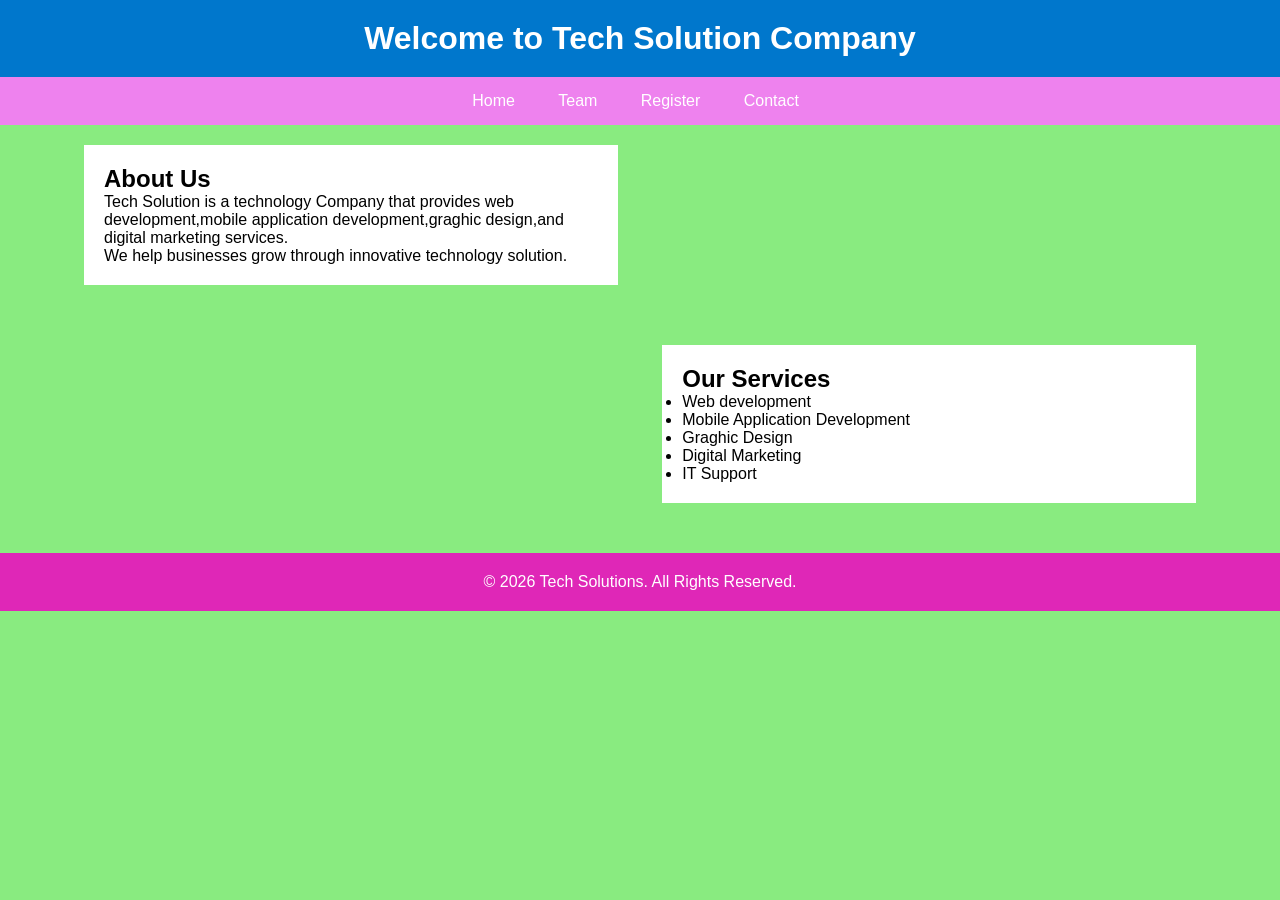
<file: index.html>
<!DOCTYPE html>
<html lang="en">
<head>
    <meta charset="UTF-8">
    <meta name="viewport" content="width=device-width, initial-scale=1.0">
    <title>Home</title>
    <link rel="stylesheet" href="style.css">
</head>
<body>
    <header>
        <h1>Welcome to Tech Solution Company</h1>
    </header>
    <nav>
        <a href="index.html">Home</a>&nbsp;&nbsp;
        <a href="team.html">Team</a>&nbsp;&nbsp;
        <a href="registration.html">Register</a>&nbsp;&nbsp;
        <a href="contact.html">Contact</a>&nbsp;&nbsp;
    </nav>
    <div class="container">
        <div class="left">
            <h2>About Us</h2>
            <p>Tech Solution is a technology Company that provides web development,mobile application development,graghic design,and digital marketing services.<br>We help businesses grow through innovative technology solution.</p>

        </div>
        <div class="right">
            <h2>Our Services</h2>
            <ul>
                <li>Web development</li>
                <li>Mobile Application Development</li>
                <li>Graghic Design</li>
                <li>Digital Marketing</li>
                <li>IT Support</li>
            </ul>

        </div>
    </div>
    <footer>
        <p>&copy; 2026 Tech Solutions. All Rights Reserved.</p>
    </footer>
</body>
</html>
</file>
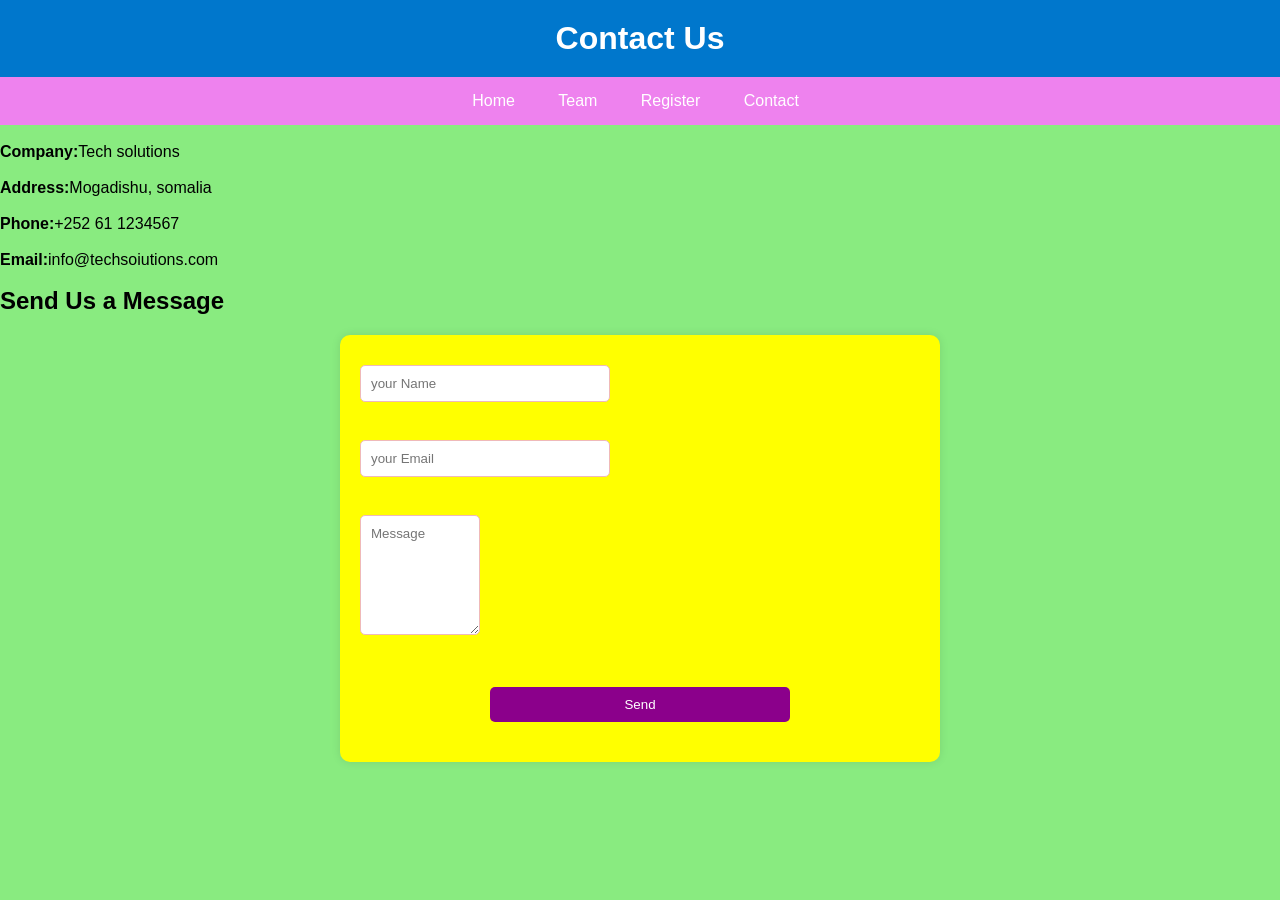
<file: contact.html>
<!DOCTYPE html>
<html lang="en">
<head>
    <meta charset="UTF-8">
    <meta name="viewport" content="width=device-width, initial-scale=1.0">
    <title>Contact</title>
    <link rel="stylesheet" href="style.css">
</head>
<body>
    <header>
       <h1>Contact Us</h1>  
    </header>
    <nav>
        <a href="index.html">Home</a>&nbsp;&nbsp;
        <a href="team.html">Team</a>&nbsp;&nbsp;
        <a href="registration.html">Register</a>&nbsp;&nbsp;
        <a href="contact.html">Contact</a>&nbsp;&nbsp;
    </nav>
        <br>
    <p><b>Company:</b>Tech solutions</p><br>
    <p><b>Address:</b>Mogadishu, somalia</p><br>
    <p><b>Phone:</b>+252 61 1234567</p><br>
    <p><b>Email:</b>info@techsoiutions.com</p><br>
    <h2>Send Us a Message</h2>
    <div class="contact">
    <form action="">
        <input type="text" placeholder="your Name"><br>
        <br>
        <input type="email" placeholder="your Email"><br>
        <br>
        <textarea placeholder="Message"></textarea><br>
        <br>
        <button>Send</button>
        
    </form>
    </div>
</body>
</html>
</file>
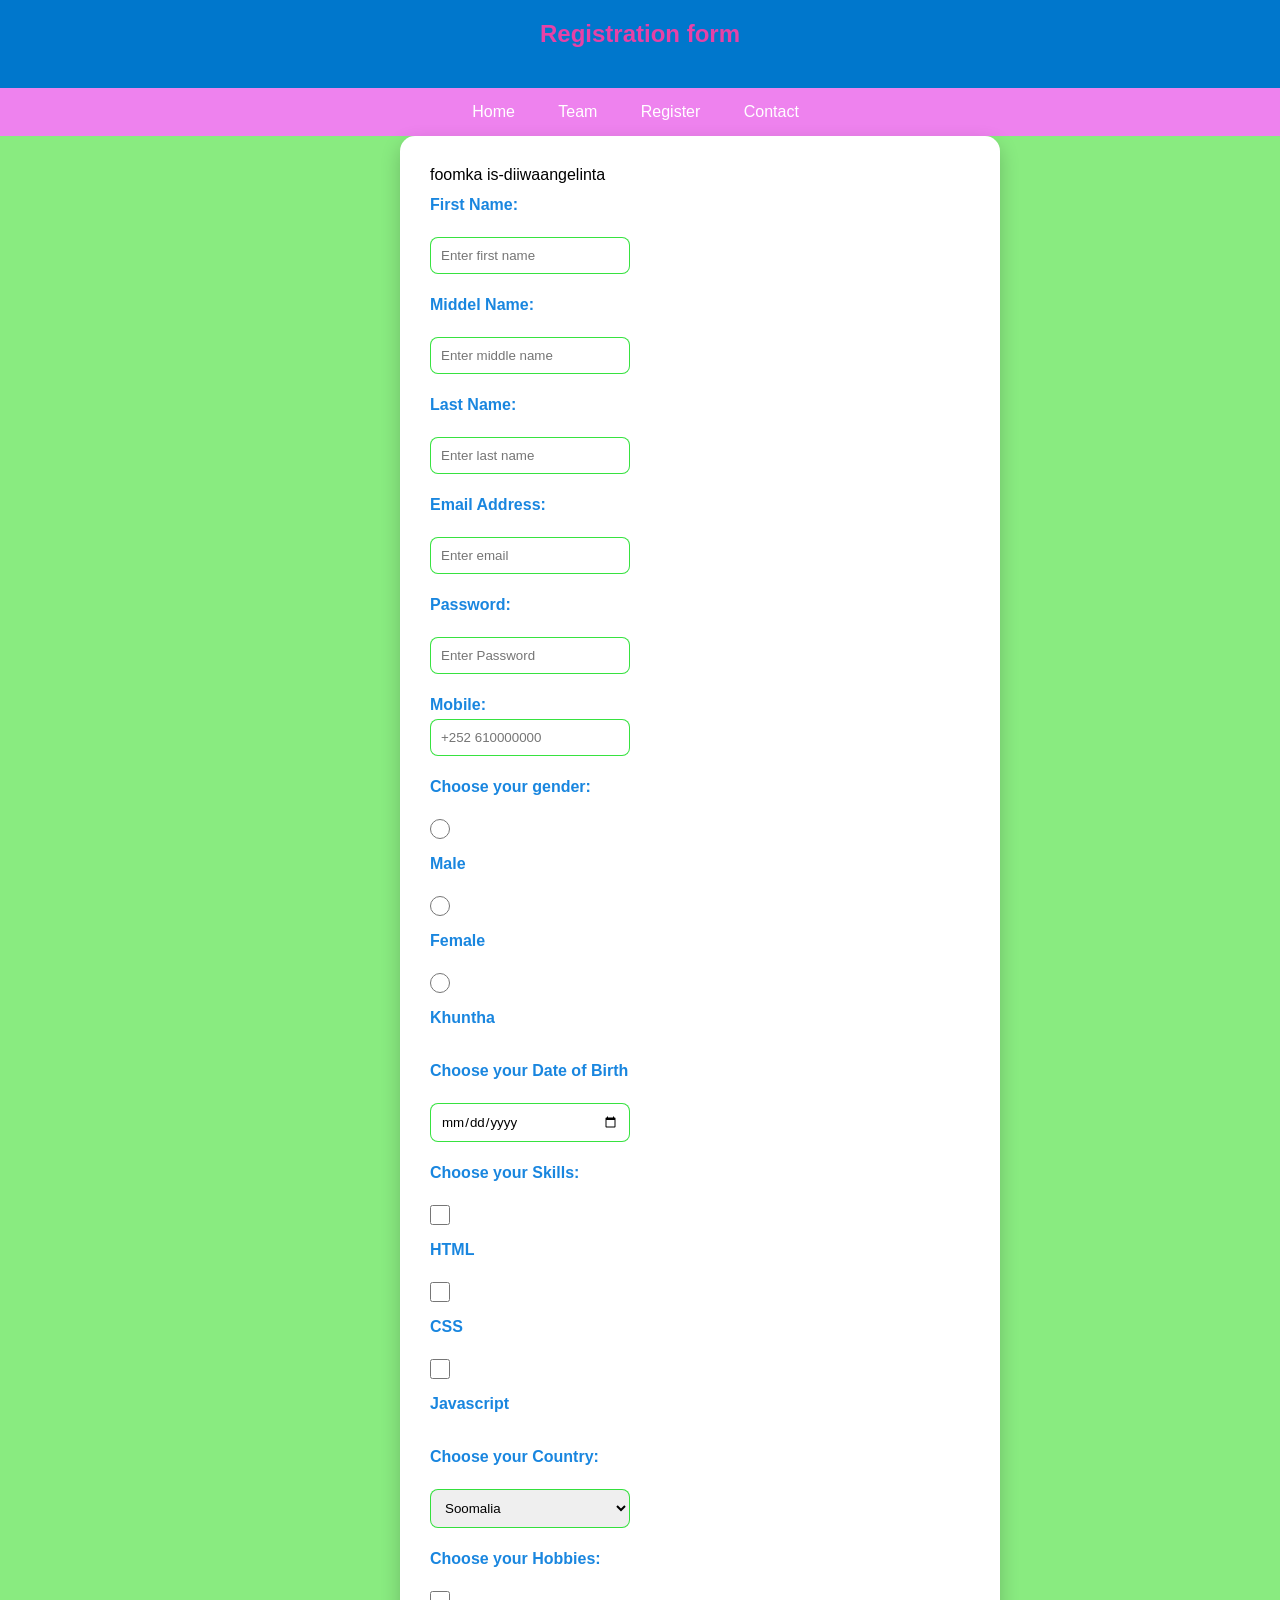
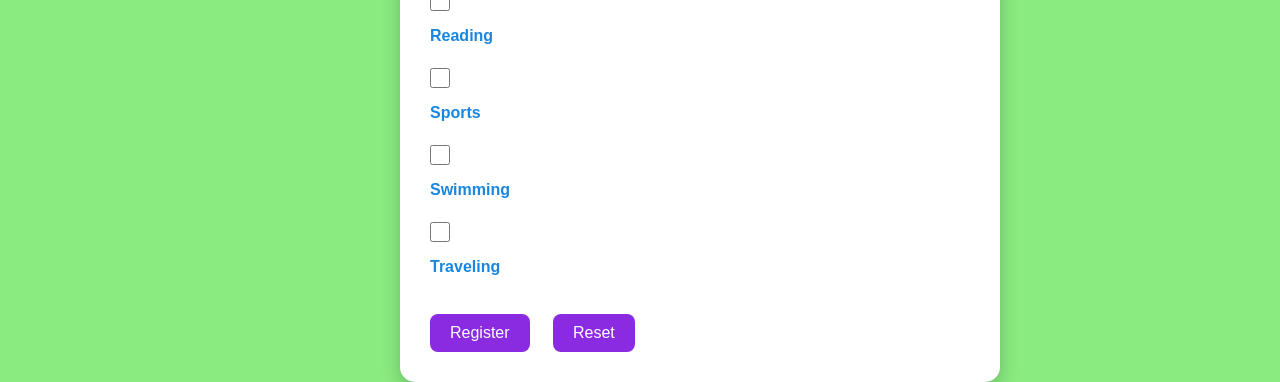
<file: registration.html>
<!DOCTYPE html>
<html lang="en">
<head>
    <meta charset="UTF-8">
    <meta name="viewport" content="width=device-width, initial-scale=1.0">
    <title>Registration Form</title>
    <link rel="stylesheet" href="style.css">
</head>
<body>
    <header>
        <h2 class="h2">Registration form</h2>
    </header>
    <nav>
        <a href="index.html">Home</a>&nbsp;&nbsp;
        <a href="team.html">Team</a>&nbsp;&nbsp;
        <a href="registration.html">Register</a>&nbsp;&nbsp;
        <a href="contact.html">Contact</a>&nbsp;&nbsp;
    </nav>
    <form action="">
        <legend>foomka is-diiwaangelinta</legend>
        <p>
            <label for="first name">First Name:</label><br>
            <input type="text" placeholder="Enter first name">
        </p>
        <p>
            <label for="middle name">Middel Name:</label><br>
            <input type="text" placeholder="Enter middle name">
        </p>
        <p>
            <label for="last name">Last Name:</label><br>
            <input type="text" placeholder="Enter last name">
        </p>
        <p>
            <label for="email">Email Address:</label><br>
            <input type="email" placeholder="Enter email">
        </p>
        <p>
            <label for="password">Password:</label><br>
            <input type="password" placeholder="Enter Password">
        </p>
        <p>
            <label for="mobile">Mobile:</label>
            <input type="tel" placeholder="+252 610000000">
        </p>
        <p>
            <label for="gender">Choose your gender:</label><br>
            <input type="radio" name="gender" id="male">
            <label for="male">Male</label><br>
            <input type="radio" name="gender" id="female">
            <label for="female">Female</label><br>
            <input type="radio" name="gender" id="khuntha">
            <label for="khuntha">Khuntha</label><br>
        </p>
        <p>
            <label for="">Choose your Date of Birth</label><br>
            <input type="date">
        </p>
        <p>
            <label for="">Choose your Skills:</label><br>
            <input type="checkbox">
            <label for="checkbox">HTML</label><br>
            <input type="checkbox">
            <label for="checkbox">CSS</label><br>
            <input type="checkbox">
            <label for="checkbox">Javascript</label><br>
        </p>
        <p>
            <label for="">Choose your Country:</label><br>
            <select>
                <option value="soomalia">Soomalia</option>
                <option value="kenya">Kenya</option>
                <option value="ethiopia">Ethiopia</option>
                <option value="spain">Spain</option>
                <option value="belgium">Belgium</option>
                <option value="swedan">Swedan</option>
                <option value="egypt">Egypt</option>
            </select>
        </p>
        <p>
            <label for="">Choose your Hobbies:</label><br>
            <input type="checkbox">
            <label for="checkbox">Reading</label><br>
            <input type="checkbox">
            <label for="checkbox">Sports</label><br>
            <input type="checkbox">
            <label for="checkbox">Swimming</label><br>
            <input type="checkbox">
            <label for="checkbox">Traveling</label><br>
        </p>
        <p>
            <input type="submit" value="Register">&nbsp;&nbsp;
            <input type="reset" value="Reset">&nbsp;&nbsp;
        </p>
    </form>
</body>
</html>
</file>
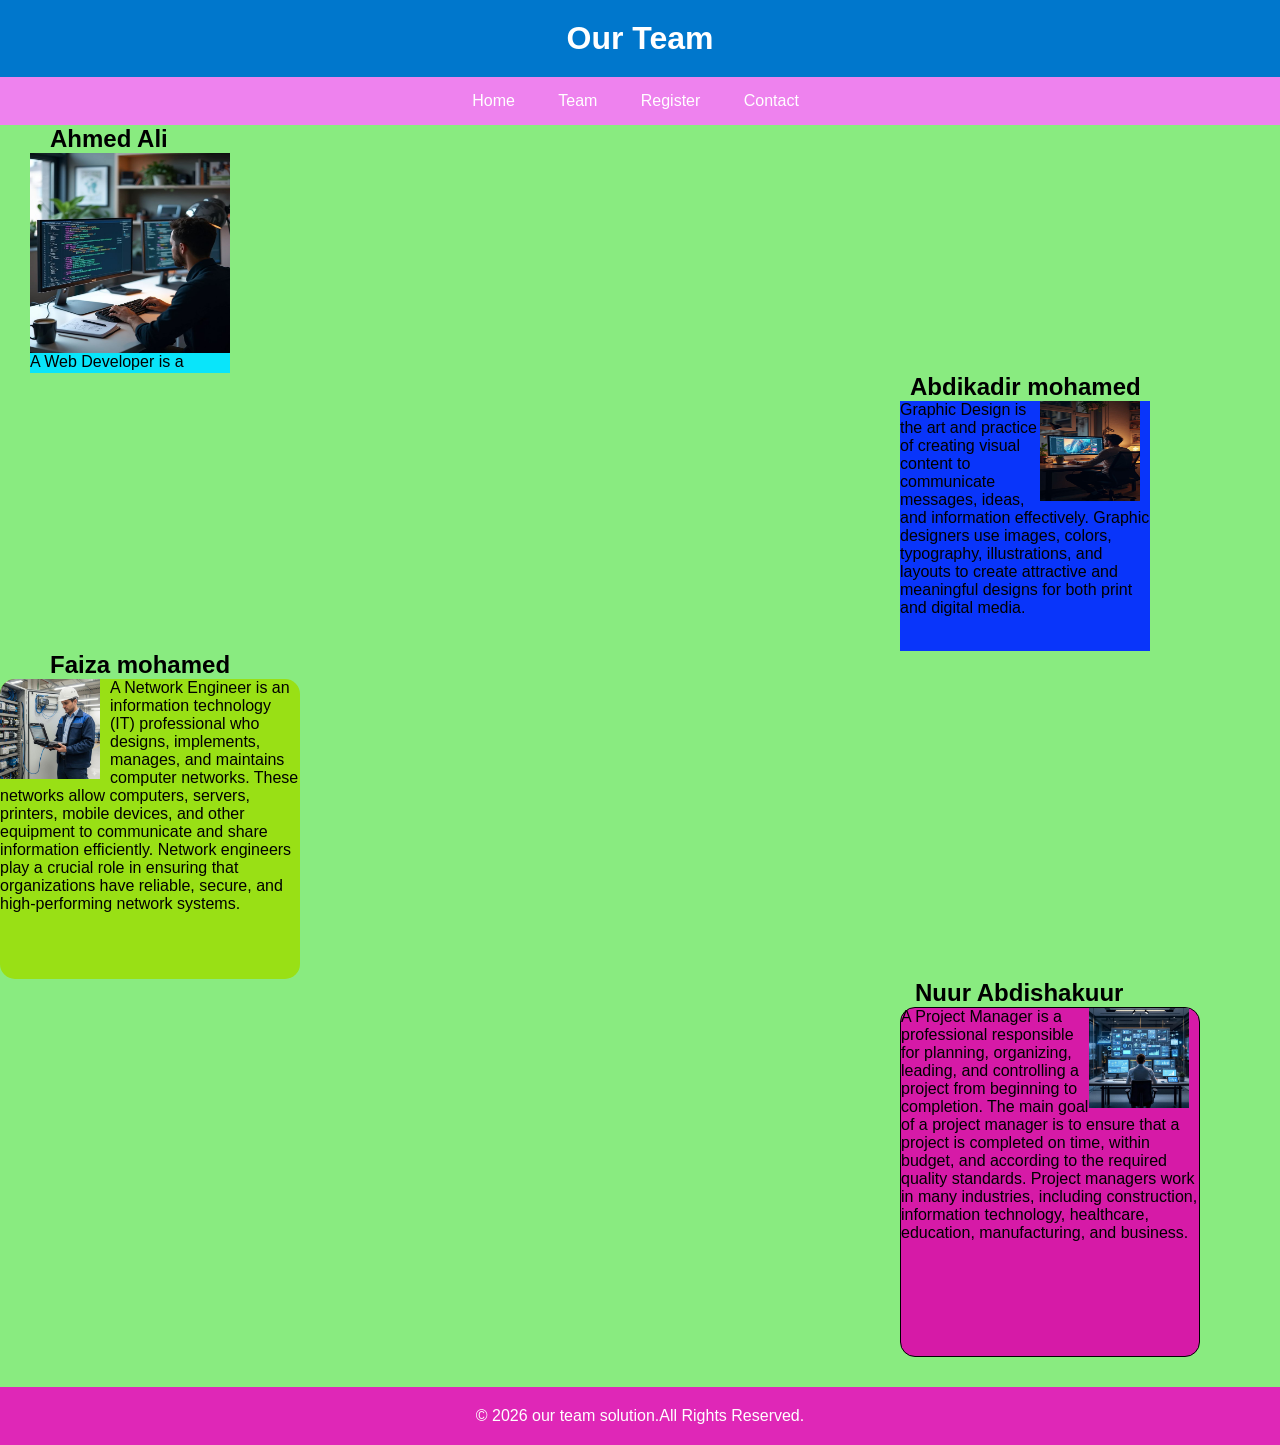
<file: team.html>
<!DOCTYPE html>
<html lang="en">
<head>
    <meta charset="UTF-8">
    <meta name="viewport" content="width=device-width, initial-scale=1.0">
    <title>Team page</title>
    <link rel="stylesheet" href="style.css">
</head>
<body>
    <header>
         <h1>Our Team</h1>
    </header>
    <nav>
        <a href="index.html">Home</a>&nbsp;&nbsp;
        <a href="team.html">Team</a>&nbsp;&nbsp;
        <a href="registration.html">Register</a>&nbsp;&nbsp;
        <a href="contact.html">Contact</a>&nbsp;&nbsp;
    </nav>
        <div>
            <h2 class="n">Ahmed Ali</h2>
            <p class="member"><img src="22.png" alt="" width="200" height="200">A Web Developer is a professional who designs, builds, and maintains websites and web applications. Web developers use programming languages and web technologies to create websites that are functional, user-friendly, secure, and responsive on different devices such as computers, tablets, and smartphones.</p>
            <h2 class="A">Abdikadir mohamed</h2>
            <p class="member1"><img src="23.png" alt="" width="100" height="100">Graphic Design is the art and practice of creating visual content to communicate messages, ideas, and information effectively. Graphic designers use images, colors, typography, illustrations, and layouts to create attractive and meaningful designs for both print and digital media.</p>
            <h2 class="b">Faiza mohamed</h2>
            <p class="member2"><img src="21.png" alt="" width="100" height="100">A Network Engineer is an information technology (IT) professional who designs, implements, manages, and maintains computer networks. These networks allow computers, servers, printers, mobile devices, and other equipment to communicate and share information efficiently. Network engineers play a crucial role in ensuring that organizations have reliable, secure, and high-performing network systems.</p>
            <h2 class="c">Nuur Abdishakuur</h2>
            <p class="member3"><img src="24.png" alt="" width="100" height="100">A Project Manager is a professional responsible for planning, organizing, leading, and controlling a project from beginning to completion. The main goal of a project manager is to ensure that a project is completed on time, within budget, and according to the required quality standards.
Project managers work in many industries, including construction, information technology, healthcare, education, manufacturing, and business.</p>

</div>
<footer>
    <p>&copy; 2026 our team solution.All Rights Reserved.</p>
</footer>
        
</body>
</html>
</file>
<file: style.css>
*{
    margin: 0;
    padding: 0;
    box-sizing: border-box;
    font-family: Arial, sans-serif;
}
body{
    background: #89eb80;
}
header{
    background: #0077cc;
    color: white;
    text-align: center;
    padding: 20px;
}
nav{
    background: violet;
    text-align: center;
    padding: 15px;
}
nav a{
    color: white;
    text-decoration: none;
    padding: 15px;
}
.container{
    width: 90%;
    margin: auto;
    overflow: hidden;
    padding: 20px;
}
.left{
    width: 48%;
    float: left;
    background: white;
    padding: 20px;
}
.right{
    width: 48%;
    float: right;
    background: white;
    padding: 20px;
    margin-top: 200px;
}
.n{
    margin-left: 50px;
}
.member{
    width: 200px;
    height: 220px;
    background-color: #09e5fa;
    overflow: scroll;
    margin-left: 30px;
}
.member img{
    float: left;
    margin-right: 80px;
}
.A{
    margin-left: 910px;
}
.member1{
    width: 250px;
    height: 250px;
    background-color: #0935fa;
    overflow: auto;
    margin-left: 900px;
}
.member1 img{
    float: right;
    margin-right: 10px;
}
.b{
    margin-left: 50px;
}
.member2{
    width: 300px;
    height: 300px;
    background-color: #99e015;
    overflow: hidden;
    border-radius: 15px;
}
.member2 img{
    float: left;
    margin-right: 10px;
}
.c{
    margin-left: 915px;
}
.member3{
    width: 300px;
    height: 350px;
    background-color: #d61aa7;
    overflow: inherit;
    border: 1px solid;
    border-radius: 15px;
    margin-left: 900px;
}
.member3 img{
    float: right;
    margin-right: 10px;
}

form{
    background: white;
    padding: 30px;
    width: 600px;
    border-radius: 15px;
    box-shadow: 0 8px 20px rgba(0, 0, 0, 0.2);
    margin-left: 400px;
}
.h2{
text-align: center;
margin-bottom: 20px;
color: #e642a7;
}
label{
    display: block;
    margin-top: 12px;
    margin-bottom: 5px;
    font-weight: bold;
    color: #1986df;
}
input[type="text"],
input[type="email"],
input[type="password"],
input[type="tel"],
input[type="date"],
select{
    width: 200px;
    padding: 10px;
    border: 1px solid #06db11cc;
    border-radius: 8px;
    margin-bottom: 10px;
}
input[type="radio"],
input[type="checkbox"]{
    width: 20px;
    height: 20px;
    margin-right: 5px;
    
}
input[type="submit"],
input[type="reset"]{
    padding: 10px 20px;
    border: none;
    border-radius: 8px;
    cursor: pointer;
    margin-top: 15px;
    font-size: 16px;
}
input[type="submit"]{
    background: blueviolet;
    color: white;
}
input[type="submit"]:hover{
    background: darkorange;
}
input[type="reset"]{
    background: blueviolet;
    color: white;
    margin-left: 10px;
}
input[type="reset"]:hover{
    background: brown;
}
.contact form{
    width: 600px;
    margin: 20px auto;
    background: yellow;
    padding: 20px;
    border-radius: 10px;
    box-shadow: 0 0 10px rgba(0, 0,0, 0.1);
}
.contact input,textarea{
    width: 250px;
    padding: 10px;
    margin: 10px 0;
    border: 1px solid hsl(0, 62%, 83%);
    border-radius: 5px;
}
.contact textarea{
    width: 120px;
    height: 120px;
}
button{
    width: 300px;
    padding: 10px;
    background: darkmagenta;
    color: white;
    border: none;
    border-radius: 5px;
    cursor: pointer;
    display: block;
    margin: 20px auto;
}
button:hover{
    background: bisque;
}
footer{
    background-color: rgb(223, 39, 183);
    color: white;
    text-align: center;
    padding: 20px;
    margin-top: 30px;
}
</file>
